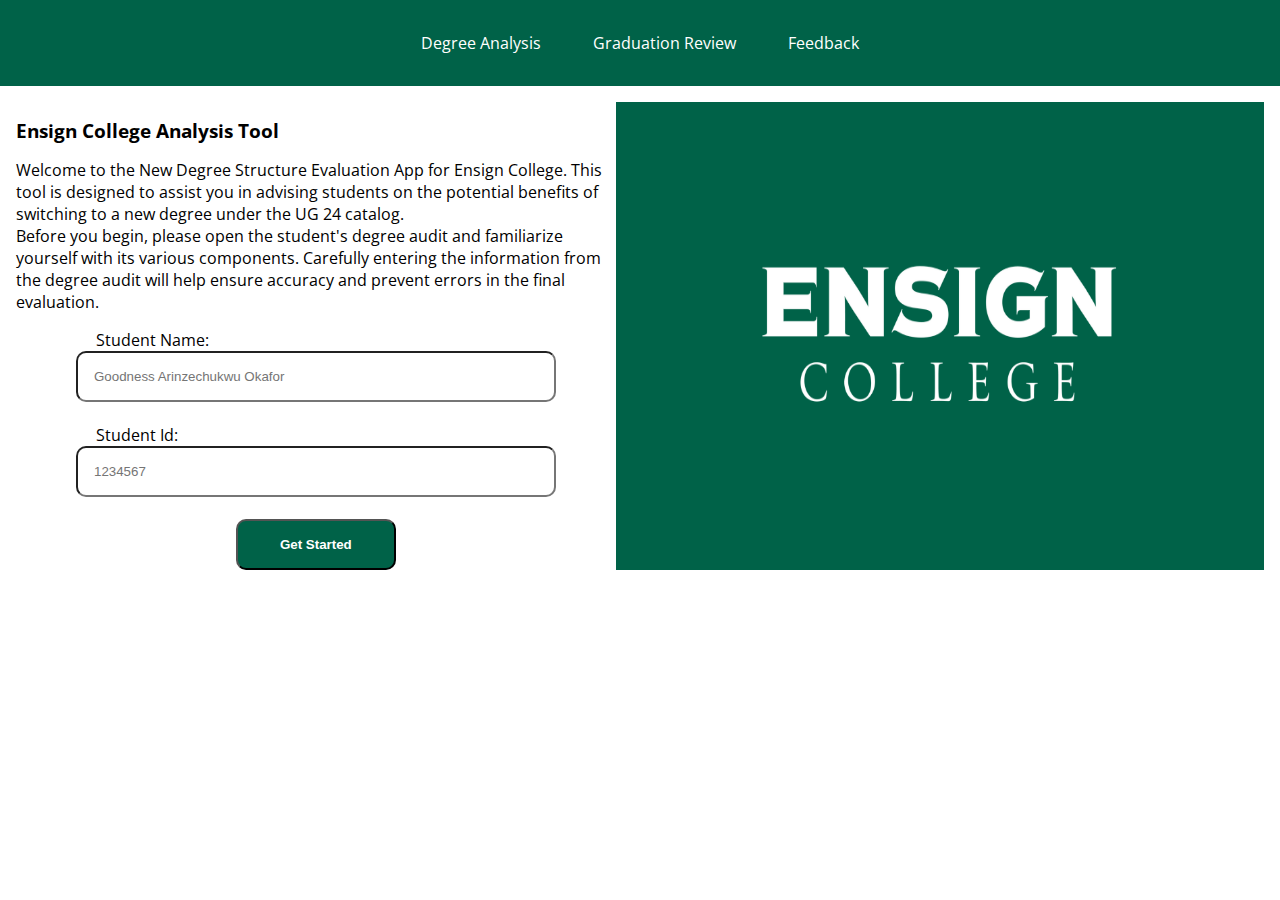
<file: index.html>
<!DOCTYPE html>
<html lang="en">

<head>
  <meta charset="UTF-8">
  <meta name="viewport" content="width=device-width, initial-scale=1.0">
  <link rel="stylesheet" href="styles/style.css">
  <title>Ensign College | Analysis Tool</title>
</head>

<body>
  <header>
    <nav>
      <ul>
        <li><a href="index.html">Degree Analysis</a></li>
        <li><a href="gradReview.html">Graduation Review</a></li>
        <li><a href="feedback.html">Feedback</a></li>
      </ul>
    </nav>
  </header>
  <main>
    <div class="main">
      <div class="rgrid">
        <div class="welcome">
          <h3>Ensign College Analysis Tool</h3>
          <p>
            Welcome to the New Degree Structure Evaluation App for Ensign College. This tool is designed to assist you
            in advising students on the potential benefits of switching to a new degree under the UG 24 catalog.
          </p>
          <p>
            Before you begin, please open the student's degree audit and familiarize yourself with its various
            components. Carefully entering the information from the degree audit will help ensure accuracy and prevent
            errors in the final evaluation.
          </p>
        </div>
        <form class="form" action="chooseDegree.html" method="get">
          <label for="student_name">Student Name: </label>
          <input name="student_name" type="text" required id="entry" placeholder="Goodness Arinzechukwu Okafor">
          <br>
          <label for="student_id">Student Id: </label>
          <input type="number" required id="entry" name="student_id" placeholder="1234567">
          <br>
          <input type="submit" value="Get Started" id="started">
        </form>
      </div>
      <div class="lgrid">
        <img src="images/ensign-logo.png" alt="ensign-logo">
      </div>
    </div>
  </main>
</body>

</html>
</file>
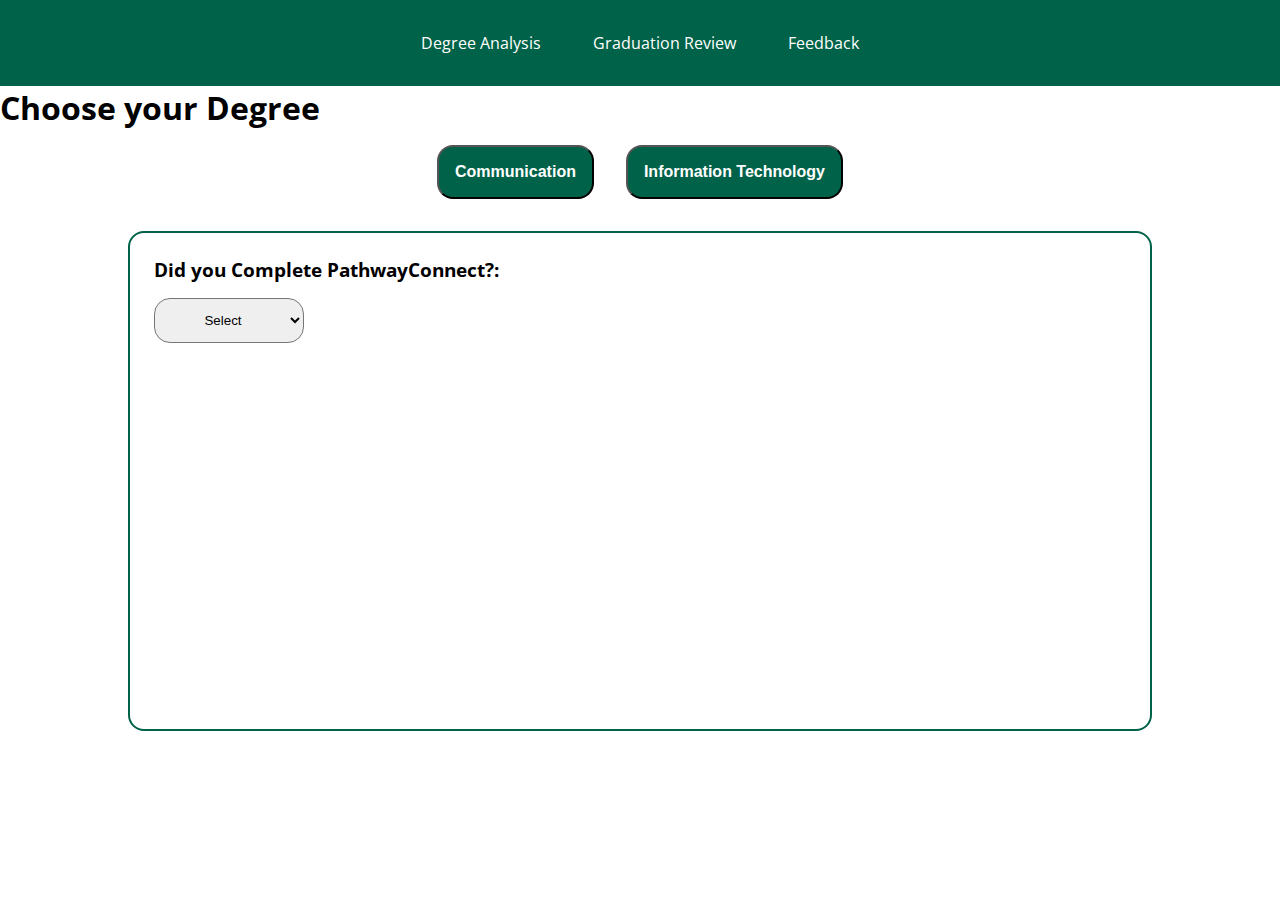
<file: chooseDegree.html>
<!DOCTYPE html>
<html lang="en">

<head>
  <meta charset="UTF-8">
  <meta name="viewport" content="width=device-width, initial-scale=1.0">
  <link rel="stylesheet" href="styles/style.css">
  <title>Analyze Degree | Ensign College</title>
</head>

<body>
  <header>
    <nav>
      <ul> 
        <li><a href="index.html">Degree Analysis</a></li>
        <li><a href="gradReview.html">Graduation Review</a></li>
        <li><a href="feedback.html">Feedback</a></li>
      </ul>
    </nav>
  </header>
  <main>
    <div class="choose">
      <h1>Choose your Degree</h1>
      <div class="degreeOption">
        <input type="submit" value="Communication" class="degree">
        <input type="submit" value="Information Technology" class="degree">
      </div>
      <div class="pre-degree">
        <h3>Did you Complete PathwayConnect?: </h3>
        <select name="pathway" id="pathway">
          <option value="">Select</option>
          <option value="Yes">Yes</option>
          <option value="No">No</option>
        </select>
        <div class="old-pathway">
          <h3>Old PathwayConnect?</h3>
          <p>Old PathwayConnect Course has a total of 15 Credits</p>
          <label for="old-pathway">Yes</label>
          <input name="old-pathway" value="Yes" type="radio">

          <label for="old-pathway">No</label>
          <input name="old-pathway" value="No" type="radio">
        </div>
        <div class="alternative">
          <p>Add the following Eqiuvalent courses if completed: </p>
          <ul>
            <li>SS 160: Leadership & Human Behaviour - 3 Credits</li>
            <li>BUS 202: Organizational Effectiveness - 3 Credits</li>
            <li>GE 103: Online University Skills - 1 Credit</li>
          </ul>
        </div>
      </div>
      <div id="table-container"></div>
      <div class="footer-section">
        <div class="addCourseSetion">
          <div class="addCourseInput">
            <select id="substitution-dropdown">
              <option value="">Select a course to substitute</option>
            </select>
            <input type="text" id="course-code-input" placeholder="Course Code">
            <input type="text" id="credits-input" placeholder="Credits">
            <label for="UpperDivision">UpperDivision?</label>
            <input type="checkbox" value="Yes" name="UpperDivision" id="UpperDivisionCheck">
          </div>
          <button id="add-course-button">Add Course</button>
        </div>
        <div class="add-course-table">
          <table id="added-courses-table">
            <caption>Added Courses</caption>
            <thead>
              <tr>
                <th>Course Code</th>
                <th>Course Title</th>
                <th>Equivalent Courses</th>
                <th class="added-credit">Credits</th>
                <th>Completed</th> <!-- Include "credit-cell" class here -->
              </tr>
            </thead>
            <tbody>
            </tbody>
          </table>
        </div>
       <div class="creditTotal">
        <h3 id="upperDivCredit">Upper Division Credits: 0/30</h3>
        <h3 id="total-credits">Total Completed Credits: 0</h3>
       </div>
        <div class="div">
         <button id="next">Next</button>
        </div>
        <div class="analysis">
          <h3 id="old-catalog">Credit left on Old Catalog: 0</h3>
          <h3 id="new-catalog">Credit left on New Catalog: 0</h3>
          <h3 id="saved">Credits Saved: 0</h3>
          <P>30 UPPER DIVISION credits is required with 15 in residency</P>
          <a target="_blank" href="viewSummary.html">View in Summary</a>
        </div>
      </div>
    </div>
  </main>
  <script type="module" src="script/script.js"></script>
</body>
<!--  -->
</html>
</file>
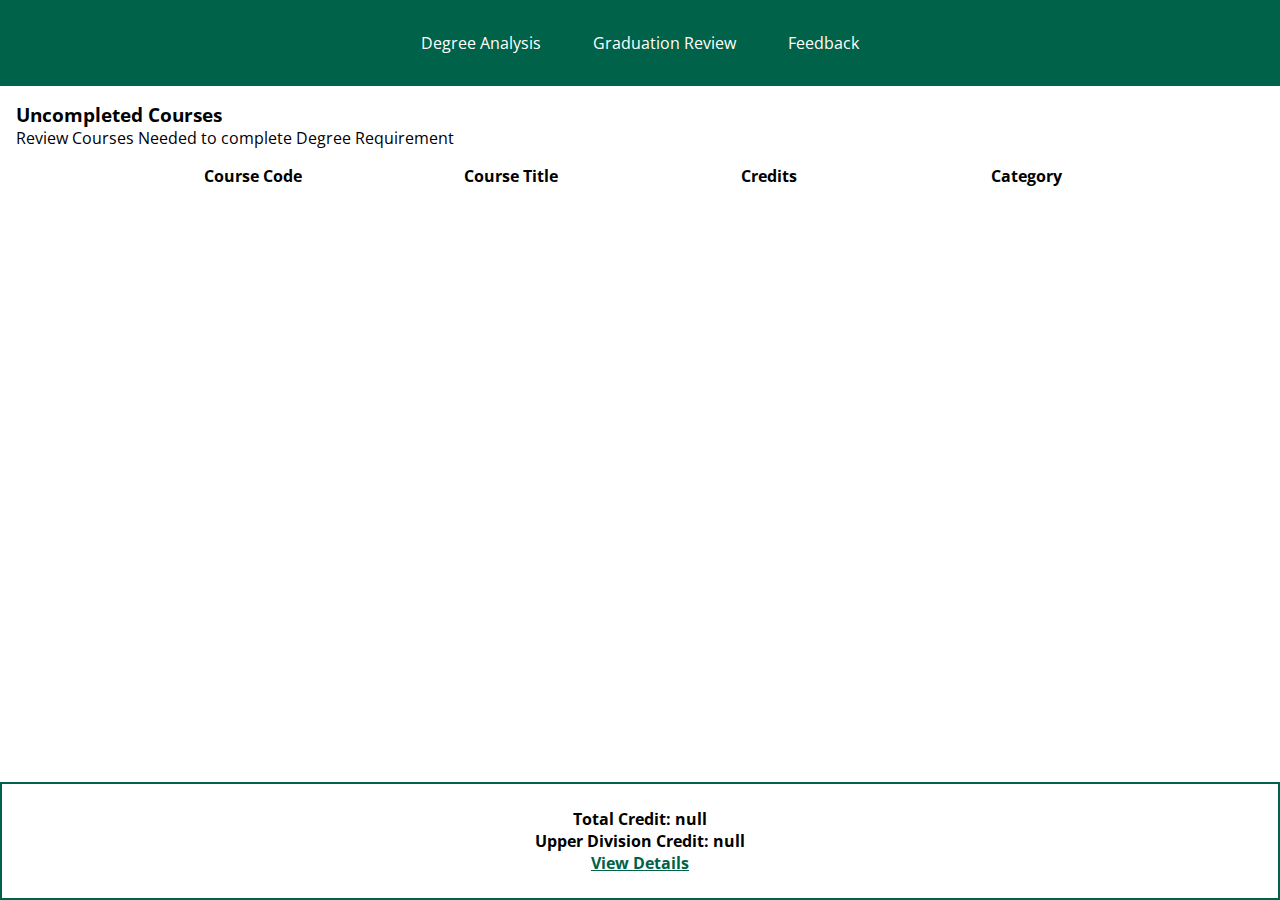
<file: completeReview.html>
<!DOCTYPE html>
<html lang="en">

<head>
  <meta charset="UTF-8">
  <meta name="viewport" content="width=device-width, initial-scale=1.0">
  <link rel="stylesheet" href="styles/style.css">
  <title>Analyze Degree | Ensign College</title>
</head>

<body>
  <header>
    <nav>
      <ul>
        <li><a href="index.html">Degree Analysis</a></li>
        <li><a href="gradReview.html">Graduation Review</a></li>
        <li><a href="feedback.html">Feedback</a></li>
      </ul>
    </nav>
  </header>

  <main>
    <div class="topHeading">
      <h3>Uncompleted Courses</h3>
      <p>Review Courses Needed to complete Degree Requirement</p>
    </div>
    <div class="notCompletedReview">
    </div>
    <div class="ReviewCredits">

    </div>
  </main>

  <script type="module" src="script/completeReview.js"></script>
</body>

</html>
</file>
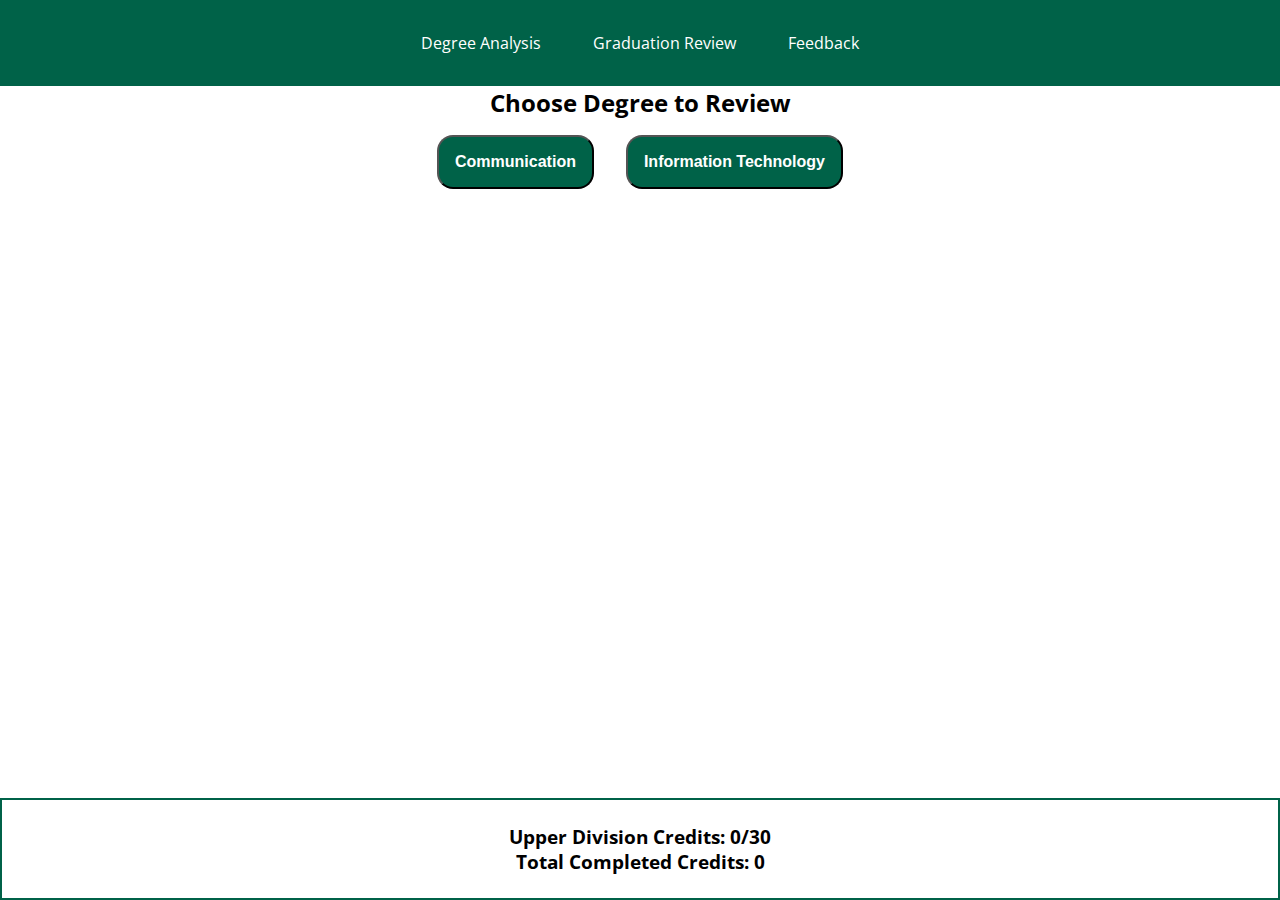
<file: gradReview.html>
<!DOCTYPE html>
<html lang="en">

<head>
  <meta charset="UTF-8">
  <meta name="viewport" content="width=device-width, initial-scale=1.0">
  <link rel="stylesheet" href="styles/style.css">
  <title>Grad Review | Ensign College</title>
</head>

<body>
  <header>
    <nav>
      <ul>
        <li><a href="index.html">Degree Analysis</a></li>
        <li><a href="gradReview.html">Graduation Review</a></li>
        <li><a href="feedback.html">Feedback</a></li>
      </ul>
    </nav>
  </header>
  <div class="degreeReview">
    <h2>Choose Degree to Review</h2>
    <div class="degreeButtons">
      <input class="degreeChoice" type="submit" value="Communication"></input>
      <input class="degreeChoice" type="submit" value="Information Technology"></input>
    </div>

    <div class="chooseCatalog">
      <h2>Choose Catalog Year</h2>
      <div class="catalogYears">
        <input class="catalogYear" type="submit" value="2022"></input>
        <input class="catalogYear" type="submit" value="2023"></input>
        <input class="catalogYear" type="submit" value="2024"></input>
      </div>
    </div>
  </div>

  <div id="table-container"></div>

  <div class="addCourseSetion">
    <div class="addCourseInput">
      <select id="substitution-dropdown">
        <option value="">Select a course to substitute</option>
      </select>
      <input type="text" id="course-code-input" placeholder="Course Code">
      <input type="text" id="credits-input" placeholder="Credits">
      <label for="UpperDivision">UpperDivision?</label>
      <input type="checkbox" value="Yes" name="UpperDivision" id="UpperDivisionCheck">
    </div>
    <button id="add-course-button">Add Course</button>
  </div>

  <div class="add-course-table">
    <table id="added-courses-table">
      <caption>Added Courses</caption>
      <thead>
        <tr>
          <th>Course Code</th>
          <th>Course Title</th>
          <th>Equivalent Courses</th>
          <th class="added-credit">Credits</th>
          <th>Completed</th> <!-- Include "credit-cell" class here -->
        </tr>
      </thead>
      <tbody>
      </tbody>
    </table>
  </div>
  <div class="creditTotal">
    <h3 id="upperDivCredit">Upper Division Credits: 0/30</h3>
    <h3 id="total-credits">Total Completed Credits: 0</h3>
  </div>

  <div class="completeReview">
    <a target="_blank" href="completeReview.html">Review</a>
  </div>
  <script type="module" src="script/gradReview.js"></script>
</body>

</html>
</file>
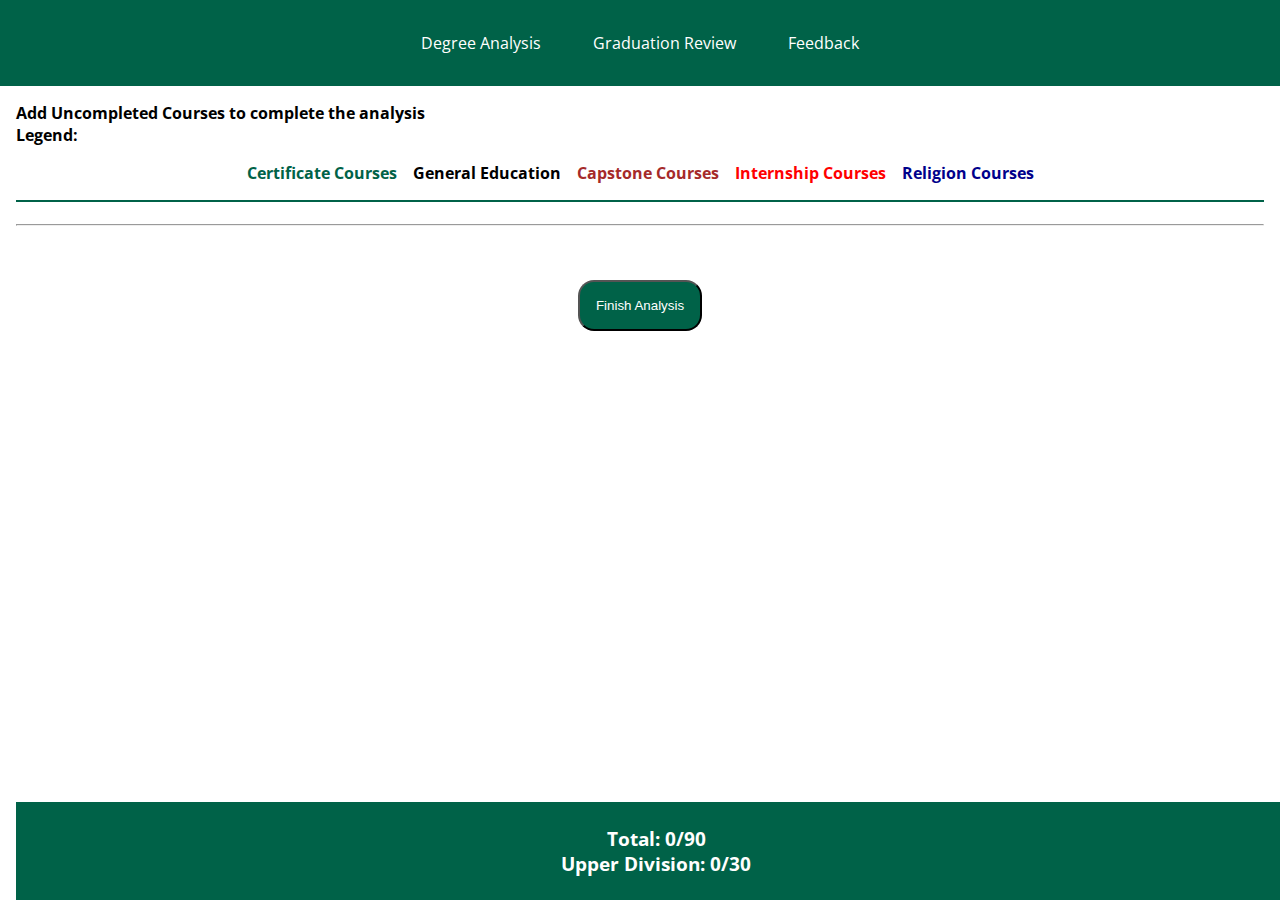
<file: viewSummary.html>
<!DOCTYPE html>
<html lang="en">

<head>
  <meta charset="UTF-8">
  <meta name="viewport" content="width=device-width, initial-scale=1.0">
  <link rel="stylesheet" href="styles/style.css">
  <title>Graduation Review | Ensign Collage</title>
</head>

<body>
  <header>
    <nav>
      <ul>
        <li><a href="index.html">Degree Analysis</a></li>
        <li><a href="gradReview.html">Graduation Review</a></li>
        <li><a href="feedback.html">Feedback</a></li>
      </ul>
    </nav>
  </header>
  <main class="gradMain">
    <h4>Add Uncompleted Courses to complete the analysis</h4>
    <h4>Legend:</h4>
    <ul class="legend">
      <li><span class="certificateCourses">Certificate Courses</span></li>
      <li><span class="generalEducation">General Education</span></li>
      <li><span class="capstoneCourses">Capstone Courses</span></li>
      <li><span class="internshipCourse">Internship Courses</span></li>
      <li><span class="religionCourses">Religion Courses</span></li>
    </ul>
    <div class="notCompleted">
    </div>
    <!-- <div class="addCourseSetion">
      <div class="addCourseInput">
        <select id="substitution-dropdown">
          <option value="">Add Upper-Division</option>
        </select>
        <input type="text" id="course-code-input" placeholder="Course Code">
        <input type="text" id="credits-input" placeholder="Credits">
      </div>
      <button id="add-course-button">Add Course</button>
    </div> -->
    <div class="displayInfo">
      <h3 class="grad-total"></h3>
      <h3 class="upper-div"></h3>
    </div>
    <br>
    <hr>
    <br>
    <div class="finish">
      <button id="finish">Finish Analysis</button>
    </div>
    <div class="completeAnalysis">
      <h3 class="credit-saved"></h3>
    </div>
  </main>
  <script src="script/viewSummary.js" type="module"></script>
</body>

</html>
</file>
<file: styles/style.css>
@import url("https://fonts.googleapis.com/css2?family=Open+Sans:ital,wght@0,300..800;1,300..800&display=swap");

* {
  margin: 0;
  padding: 0;
  box-sizing: border-box;
}
body {
  font-family: "Open Sans", Courier, monospace;
  max-width: 1440px;
  margin: 0 auto;
}
header {
  display: flex;
  justify-content: center;
  padding: 2rem;
  background-color: #006248;
}
nav ul {
  display: flex;
  justify-content: center;
}
nav ul li {
  list-style: none;
  margin: 0 10px;
}
nav ul li a {
  text-decoration: none;
  color: #fff;
  padding: 1rem;
  border-radius: 1rem;
}
nav ul li a:hover {
  color: #006248;
  background-color: #fff;
}
.main {
  padding: 1rem;
  display: flex;
  flex-direction: column;
  flex-direction: row;
}
.lgrid img {
  width: 100%;
  height: 100%;
}
.rgrid {
  display: flex;
  flex-direction: column;
}
.rgrid h3 {
  padding: 1rem 0;
}
form {
  margin-top: 1rem;
  display: flex;
  flex-direction: column;
}
.form input {
  padding: 1rem;
  width: 80%;
  margin: auto;
  border-radius: 10px;
}
form label {
  margin-left: 5rem;
}
#started {
  width: 10rem;
  background-color: #006248;
  color: #fff;
  font-weight: bolder;
}
.degreeOption, .degreeButtons {
  margin: 1rem 0;
  display: flex;
  justify-content: center;
  gap: 2rem;
}
.degree, .degreeChoice {
  padding: 1rem;
  font-size: 1rem;
  background-color: #006248;
  color: white;
  border-radius: 1rem;
  font-weight: bolder;
  cursor: pointer;
}
.degreeReview {
  text-align: center;
}

.chooseCatalog {
  text-align: center;
  padding: 1rem;
}
.catalogYears {
  display: flex;
  margin: 1rem;
  justify-content: space-evenly;
}
.catalogYear {
  padding: .7rem;
  border-radius: .5rem;
  background-color: #006248;
  color: white;
  cursor: pointer;
}

#table-container table,
#added-courses-table {
  border-collapse: collapse;
  width: 90%;
  margin: 1rem auto;
}

#table-container th,
#table-container td,
#added-courses-table th,
#added-courses-table td {
  border: 1px solid #006248; /* Add border to cells */
  padding: 8px;
  text-align: left;
}

#table-container th,
#added-courses-table th {
  background-color: #006248; /* Set background color for header */
  color: #fff; /* Set text color for header */
}

#table-container tr:nth-child(even),
#added-courses-table tr:nth-child(even) {
  background-color: #006248b4; /* Set background color for even rows */
  color: #fff; /* Set text color for even rows */
}
.input-container {
  width: 90%;
  margin: 0 auto;
}
.input-container input,
.input-container button {
  padding: 1rem;
  margin: 1rem;
  border-radius: 10px;
}
.input-container button {
  background-color: #006248;
  color: white;
  font-weight: bolder;
  cursor: pointer;
}
.total-completed-credits,
.credit-calculation {
  padding: 1.5rem;
  font-size: 1.5rem;
  font-weight: bold;
  color: white;
  background-color: #006248;
}
#next,
.completeReview {
  width: 100px;
  padding: 1rem;
  margin: 0 auto;
  margin-bottom: 9rem;
  border-radius: 1rem;
  background-color: #006248;
  color: #fff;
  text-align: center;
}

.completeReview a {
  color: white;
}

.div {
  display: flex;
  justify-content: center;
}
.iframe {
  display: flex;
  justify-content: center;
}
.pre-degree {
  display: flex;
  flex-direction: column;
  border: 2px solid #006248;
  width: 80%;
  margin: 2rem auto;
  height: 500px;
  padding: 1.5rem;
  border-radius: 1rem;
}
.alternative ul {
  padding: 1rem;
}
.alternative ul li {
  padding: 5px;
}
#pathway {
  padding: 0.8rem;
  width: 150px;
  border-radius: 1rem;
  text-align: center;
  margin: 1rem 0;
}
#substitution-dropdown,
#course-code-input,
#credits-input {
  padding: 1rem 0.4rem;
  border-radius: 1rem;
  margin: 1rem 0;
}
#add-course-button {
  cursor: pointer;
  padding: 1rem 0.4rem;
  border-radius: 1rem;
  width: 100px;
  margin: 0 auto;
  background-color: #006248;
  color: #fff;
}
.add-course-table {
  margin: 1.5rem 0;
}
.completeAnalysis {
  width: 300px;
  height: 150px;
  text-align: center;
  margin: 0 auto;
  color: #006248;
  /* background-color: #006248; */
}
#table-container h2 {
  margin-left: 2rem;
  padding: 0.5rem 0;
}
#table-container select {
  padding: 0.5rem;
  border-radius: 1rem;
  font-weight: bolder;
  text-align: center;
  font-size: 1.1rem;
}
.creditTotal, .ReviewCredits {
  text-align: center;
  position: fixed;
  max-width: 1440px;
  bottom: 0;
  background-color: white;
  border: 2px solid #006248;
  width: 100%;
  padding: 1.5rem;
}
.analysis {
  margin: 2rem 0;
  background-color: #006248;
  color: white;
  height: 300px;
  text-align: center;
}
.analysis h3 {
  padding: 10px 0;
}
.analysis a {
  color: white;
  padding: 1rem;
}
.old-pathway p {
  font-style: italic;
  font-size: 0.9rem;
  padding: 5px 0;
}
.uncompleted {
  padding: 1rem;
  text-align: center;
  width: 90%;
  margin: 0 auto;
}
.uncompleted ul {
  padding: 1rem;
}
.uncompleted ul li {
  padding: 0.5rem;
}
.uncompleteHead,
.uncompleteBody {
  display: grid;
  gap: 7px;
  grid-template-columns: repeat(4, 1fr);
  justify-items: center;
}
.uncompleteBody {
  margin: 1rem 0;
}
.certificateCourses {
  color: green;
  font-weight: bold;
}
.religionCourses {
  font-weight: bold;
  color: darkblue;
}
.capstoneCourses {
  font-weight: bold;
  color: brown;
}
.internshipCourse {
  font-weight: bold;
  color: red;
}
.generalEducation {
  color: black;
  font-weight: bold;
}
.displayInfo {
  text-align: center;
  position: fixed;
  max-width: 1440px;
  bottom: 0;
  background-color: #006248;
  color: white;
  width: 100%;
  padding: 1.5rem;
}
.finish {
  display: flex;
  flex-direction: column;
  /* text-align: center; */
  margin: 1rem auto;
}
#finish {
  width: fit-content;
  cursor: pointer;
  margin: 1rem auto;
  padding: 1rem;
  border-radius: 1rem;
  background-color: #006248;
  color: white;
}
.addCourseSetion {
  display: flex;
  flex-direction: column;
  justify-content: center;
  text-align: center;
}
.addGrad {
  width: 50px;
  height: 30px;
  padding: 0.4rem;
  border-radius: 5px;
  background-color: #006248;
  color: #fff;
  cursor: pointer;
  margin: 0 auto;
}
caption {
  font-size: 1.6rem;
  font-weight: bolder;
}
.legend {
  position: sticky;
  top: 0;
  display: flex;
  flex-direction: row;
  list-style: none;
  text-align: center;
  justify-content: center;
  gap: 1rem;
  padding: 1rem;
  background-color: white; /* Ensure the sticky element has a background color to make it visible */
  z-index: 10; /* Optional: Increase z-index if there are overlapping elements */
  border-bottom: #006248 2px solid;
}
.gradMain {
  padding: 1rem;
}
#gradCourseCode,
#gradCourseTitle {
  text-align: left;
}
.notCompletedReview {
  width: 80%;
  margin: 0 auto;
  margin-bottom: 10rem;
}
.detailList {
  padding: 1.5rem;
  margin: 1rem;
}
.detailList li {
  padding: .5rem;
}
.detailList span {
  font-weight: bolder;
}
#emailArea {
  margin: 1rem;
  padding: 1rem;
  border: 1px solid #006248;
  background-color: #000;
  color: #fff;
}
.buttons {
  display: flex;
  justify-content: space-between;
  margin: 1rem;
}
.emailList {
  padding: .5rem;
  margin: .7rem;
}
.emailList li {
  padding: .3rem;
}
.topHeading {
  padding: 1rem;
}
.ReviewCredits a {
  color: #006248;
}
.ReviewCredits {
  font-weight: bolder;
}
#viewEmail, #copy {
  padding: .5rem;
  border-radius: .3rem;
  background-color: #006248;
  color: #fff;
  cursor: pointer;
}
.certificateCourses {
  color: #006248;
}

@media (max-width: 900px) {
  .main {
    flex-direction: column-reverse;
    gap: 2rem;
  }
}
</file>
